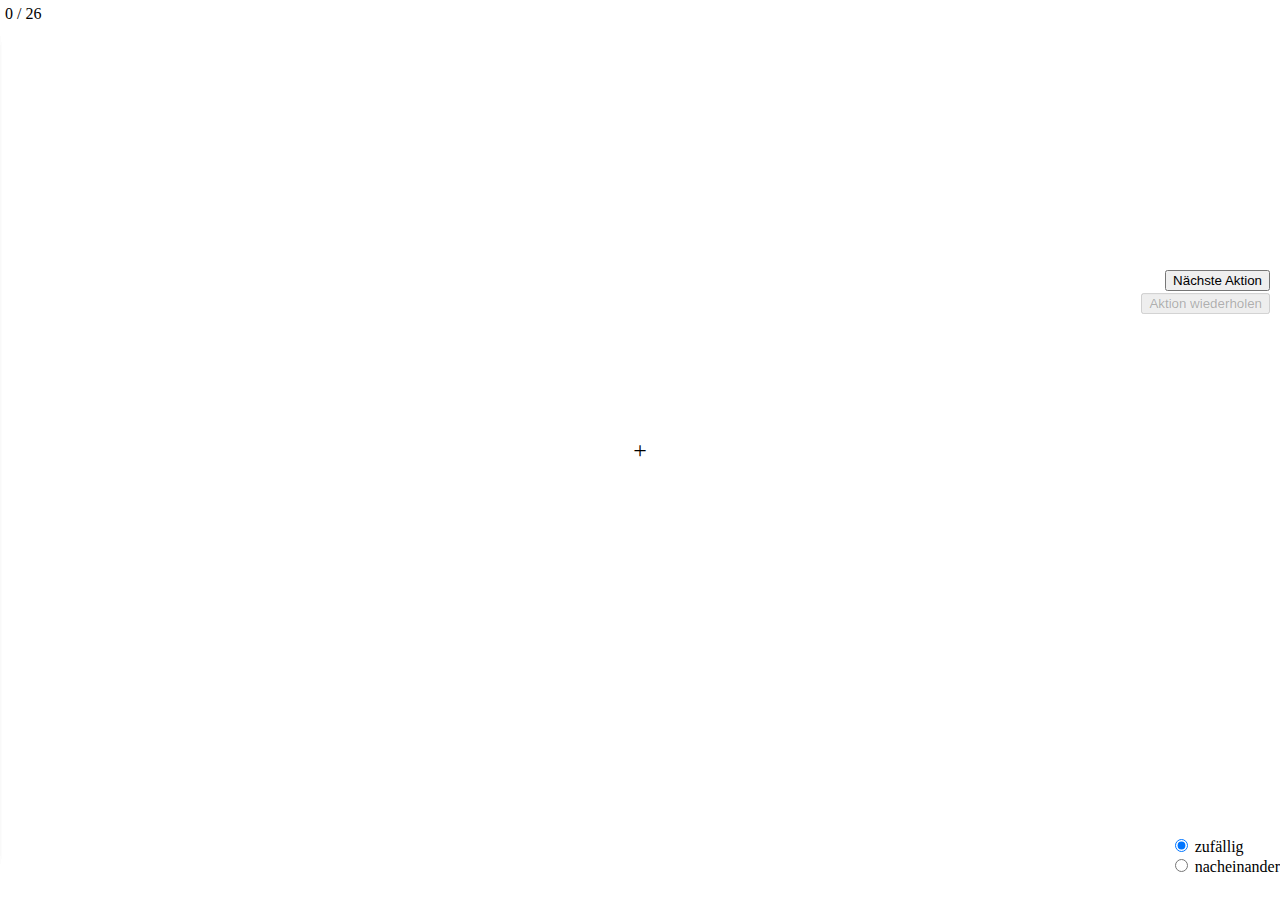
<file: index.html>
<!DOCTYPE html>
<html lang="de">

<head>
    <meta charset="UTF-8">
    <meta name="viewport" content="width=device-width, initial-scale=1.0">

    <script src="https://api.mapbox.com/mapbox-gl-js/v1.10.1/mapbox-gl.js"></script>
    <link href="https://api.mapbox.com/mapbox-gl-js/v1.10.1/mapbox-gl.css" rel="stylesheet" />

    <!-- <script src="https://ajax.googleapis.com/ajax/libs/jquery/3.5.1/jquery.min.js"></script> -->

    <link rel="stylesheet" href="css/map.css">
    <link rel="stylesheet" href="css/accept_reject.css">
    <title>Map</title>
</head>

<body>
    <div id="counter"></div>
    <div id="map"></div>
    <div id="centerpoint">+</div>
    <div id="menu" class="sidebar">
        <h3>Menü</h3>
    </div>
    <div id="trash">&#128465;</div>
    <div id="results" class="sidebar">
        <h3 class="no-meaning">Ergebnisse</h3>
        <div id="resultList"></div>
    </div>
    <div id="next-prev">
        <button class="prev-next-button" onclick="prev()" id="prev">&lt;</button>
        <button class="prev-next-button" onclick="next()" id="next">&gt;</button>
    </div>
    <div id="help" class="sidebar">
        <h3>Hilfe</h3>
    </div>
    <div id="searchbar">
        <input type="text" placeholder="Suche..." id="searchInput">
    </div>

    <div id="accept-reject" class="container">
        <h3 class="no-meaning">Benutzerbedingungen</h3>
        <button id="acc" class="button" onclick="aniAcc()">&#10004;</button>
        <button id="rej" class="button" onclick="aniRej()">&#10006;</button>

        <div id="positiv" class="popup">
            <span>&#10004;</span>
        </div>
        <div id="negativ" class="popup">
            <span>&#10006;</span>
        </div>
    </div>

    <button onclick="animateMap()" class="do" id="animateMap">Nächste Aktion</button>
    <button onclick="repeatMap()" class="do" id="repeatMap">Aktion wiederholen</button>

    <div id="randomState">
        <input type="radio" id="random" name="random" value="1" checked>
        <label for="random">zufällig</label> <br />
        <input type="radio" id="not_random" name="random" value="0">
        <label for="random">nacheinander</label>
    </div>

    <div id="buttons">
        <button onclick="up()" class="actionButton">Norden</button>
        <button onclick="right()" class="actionButton">Osten</button>
        <button onclick="down()" class="actionButton">Süden</button>
        <button onclick="left()" class="actionButton">Westen</button>

        <button onclick="upRight()" class="actionButton">Nordost</button>
        <button onclick="upLeft()" class="actionButton">Nordwest</button>
        <button onclick="downRight()" class="actionButton">Südost</button>
        <button onclick="downLeft()" class="actionButton">Südwest</button>

        <button onclick="zoomIn()" class="actionButton">rein zoomen</button>
        <button onclick="zoomOut()" class="actionButton">raus zoomen</button>

        <button onclick="rotate(45)" class="actionButton">leichte Drehung</button>
        <button onclick="rotate(90)" class="actionButton">starke Drehung</button>

        <button onclick="pitch(45)" class="actionButton">Anstellwinkel</button>

        <button onclick="resetView()" class="actionButton">Ansicht zurücksetzen</button>

        <button onclick="showMenu()" class="actionButton">Menü anzeigen</button>
        <button onclick="hideMenu()" class="actionButton">Menü ausblenden</button>

        <button onclick="showHelp()" class="actionButton">Hilfe anzeigen</button>
        <button onclick="hideHelp()" class="actionButton">Hilfe ausblenden</button>

        <button onclick="showSearch()" class="actionButton">Suche anzeigen</button>
        <button onclick="hideSearch()" class="actionButton">Suche ausblenden</button>

        <button onclick="fakeUserLocation()" class="actionButton">Fake Benutzer-Ortung</button>

        <button onclick="sateliteBasemap()" class="actionButton">Basemap: Satelit</button>
        <button onclick="vectorBasemap()" class="actionButton">Basemap: Vector</button>

        <button onclick="addMarker()" class="actionButton">Marker setzen</button>
        <button onclick="clearMarker()" class="actionButton">alle Marker löschen</button>

        <button onclick="activateDistanceMeasurements()" class="actionButton">starte Distanzmessung</button>
        <button onclick="setPoint()" class="actionButton">setze Messpunkt</button>
        <button onclick="deactivateDistanceMeasurements()" class="actionButton">beende Distanzmessung</button>

        <button onclick="initPrevNext()" class="actionButton">starte Next/Prev</button>
        <button onclick="next()" class="actionButton">Weiter</button>
        <button onclick="prev()" class="actionButton">Zurück</button>
        <button onclick="stopNextPrev()" class="actionButton">beende Next/Prev</button>

        <button onclick="aniAcc()" class="actionButton">Akzeptieren</button>
        <button onclick="aniRej()" class="actionButton">Ablehnen</button>

        <button onclick="initSelectSingle()" class="actionButton">start Auswahl</button>
        <button onclick="selectSingle()" class="actionButton">Auswahl</button>
        <button onclick="stopSelectSingle()" class="actionButton">beende Auswahl</button>
    </div>






    <div id="distance" class="distance-container"></div>

    <script src="https://npmcdn.com/@turf/turf@5.1.6/turf.min.js"></script>
    <script src="js/map.js"></script>
    <script src="js/animate.js"></script>
    <script src="js/saveFile.js"></script>

</body>

</html>
</file>
<file: css/map.css>
#map {
    position: absolute;
    top: 0;
    left: 0;
    height: 100%;
    width: 100%;
    z-index: 0;
}

.do {
    position: absolute;
    top: 30%;
    right: 10px;
}

#repeatMap {
    transform: translate(0, 110%);
}

#backMap {
    transform: translate(0, 220%);
}

.sidebar {
    position: absolute;
    top: 50%;
    left: -15.5em;
    height: 95%;
    width: 15em;
    overflow: hidden;
    text-align: center;
    font-size: x-large;
    transition: ease-in-out;
    transition-duration: 0.5s;
    background-color: rgba(255, 255, 255, 0.9);
    transform: translate(0, -50%);
    border-radius: 1em;
    box-shadow: 0 0 .5em;
    z-index: 1;
}

#searchbar {
    position: absolute;
    top: -5em;
    left: 50%;
    transform: translate(-50%, 0);
    z-index: 1;
    transition-timing-function: ease-in;
    transition-duration: 0.5s;
}

#searchInput {
    width: 20em;
    height: 2em;
    font-size: 2em;
    border-radius: 10px;
    border-style: none;
    padding: 0 .5em;
    box-shadow: 0 0 5px;
}

li {
    margin: 1em;
}

#centerpoint {
    position: absolute;
    left: 50%;
    top: 50%;
    transform: translate(-50%, -50%);
    font-size: x-large;
}

.distance-container {
    position: absolute;
    left: 50%;
    top: 50%;
    transform: translate(-50%, -200%);
    z-index: 1;
}

.distance-container>* {
    background-color: rgba(0, 0, 0, 0.5);
    color: #fff;
    font-size: 11px;
    line-height: 18px;
    display: block;
    margin: 0;
    padding: 5px 10px;
    border-radius: 3px;
}

.actionButton {
    position: relative;
    margin: 2px;
    z-index: 2;
}

#buttons {
    position: absolute;
    bottom: 2px;
    visibility: hidden;
}

#randomState {
    position: absolute;
    bottom: 1.5em;
    right: 0px;
}

#results {
    transition-duration: 0s;
}

.prev-next-button {
    font-weight: bolder;
    font-size: 50px;
    width: 5em;
    height: 2em;
}

#accept-reject {
    visibility: hidden;
}

h3 {
    text-decoration: underline;
}

.no-meaning {
    text-decoration: none;
}

#trash {
    position: absolute;
    left: 50%;
    top: 40%;
    transform: translate(-50%, -50%);
    background-color: rgba(255, 255, 255, 0);
    text-align: center;
    font-size: 100px;
    color: red;
    visibility: hidden;
}

#next-prev {
    position: absolute;
    left: 50%;
    bottom: 50%;
    transform: translate(-50%,200%);
    background-color: white;
    padding: 20px;
    border-radius: 10px;
    visibility: hidden;
}

.mapboxgl-ctrl-compass {
    height: 5em !important;
    width: 5em !important;
}

.mapboxgl-ctrl-compass > span {
    background-size: 40px;
    background-image: url("https://upload.wikimedia.org/wikipedia/commons/thumb/8/84/North_Pointer.svg/1200px-North_Pointer.svg.png") !important;
}

#counter {
    position: absolute;
    top: 0;
    left: 0;
    z-index: 1;
    margin: 5px;
}
</file>
<file: css/accept_reject.css>
#accept-reject {
    background-color: white;
    position: absolute;
    top: 50%;
    left: 50%;
    transform: translate(-50%, -50%);
    width: 240px;
    height: 360px;
    border-radius: 10px;
}

.button {
    position: absolute;
    width: 6.5em;
    height: 2em;
    background-color: white;
    border-style: none;
    border-radius: 5px;
    bottom: 2em;    
}

#accept-reject > h3 {
    text-align: center;
}

#acc {
    left: 2em;
    background-color: green;
}

#rej {
    right: 2em;
    background-color: rgb(194, 0, 0);
}

.popup {
    position: absolute;
    left: 50%;
    top: 100%;
    transform: translate(-50%, -50%);
    width: 4em;
    height: 4em;
    background-color: aquamarine;
    font-size: xx-large;
    border-radius: 100%;
    transition: 0.5s cubic-bezier(.07,.1,.23,1.46);
}

.popup > span {
    position: absolute;
    top: 50%;
    left: 50%;
    transform: translate(-50%, -50%);
}

#negativ {
    background-color: rgb(194, 0, 0);
    visibility: hidden;
}

#positiv {
    background-color: rgb(0, 128, 0);
    visibility: hidden;
}
</file>
